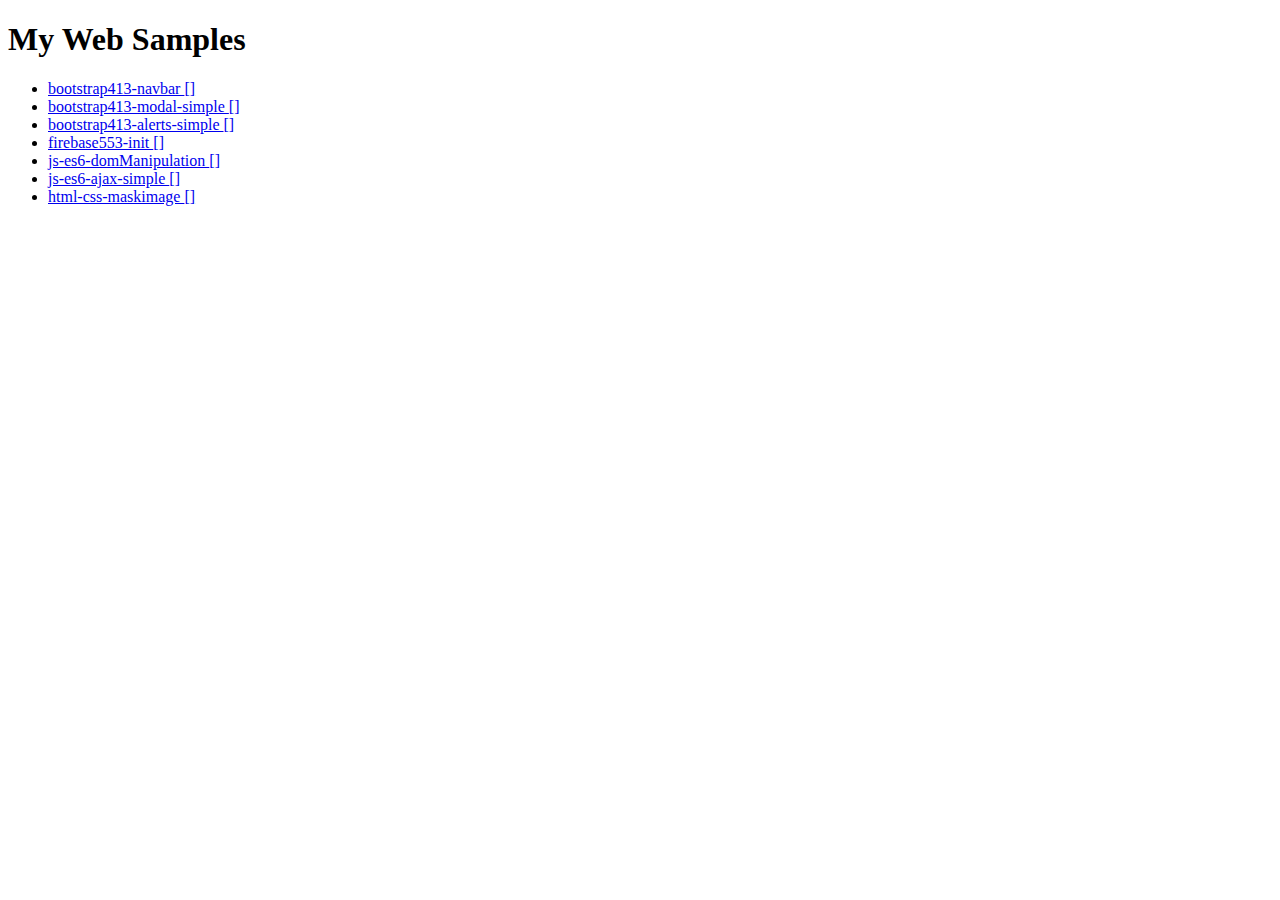
<file: index.html>
<!doctype html>
<html lang="en">
  <head>
    <!-- Required meta tags -->
    <meta charset="utf-8">
    <meta name="viewport" content="width=device-width, initial-scale=1, shrink-to-fit=no">

    <!-- Bootstrap CSS -->
    <link rel="stylesheet" href="https://stackpath.bootstrapcdn.com/bootstrap/4.1.3/css/bootstrap.min.css" integrity="sha384-MCw98/SFnGE8fJT3GXwEOngsV7Zt27NXFoaoApmYm81iuXoPkFOJwJ8ERdknLPMO" crossorigin="anonymous">

    <!-- Font Awsome -->
    <link rel="stylesheet" href="https://use.fontawesome.com/releases/v5.3.1/css/all.css" integrity="sha384-mzrmE5qonljUremFsqc01SB46JvROS7bZs3IO2EmfFsd15uHvIt+Y8vEf7N7fWAU" crossorigin="anonymous">

    <title>My Web Samples</title>
  </head>
  <body>
    <main class="container">
      <div class="text-center jumbotron">
          <h1>My Web Samples</h1>
      </div>

      <ul>
        <li>
            <a href="https://seiji13r.github.io/MyWebSamples/bootstrap413-navbar/" target="_blank">
              bootstrap413-navbar
            </a>
            <a href="https://github.com/seiji13r/MyWebSamples/tree/master/bootstrap413-navbar" target="_blank">[<i class="fab fa-github"></i>]</a>
        </li>
        <li>
            <a href="https://seiji13r.github.io/MyWebSamples/bootstrap413-modal-simple/" target="_blank">
              bootstrap413-modal-simple
            </a>
            <a href="https://github.com/seiji13r/MyWebSamples/tree/master/bootstrap413-modal-simple" target="_blank">[<i class="fab fa-github"></i>]</a>
        </li>
        <li>
            <a href="https://seiji13r.github.io/MyWebSamples/bootstrap413-alerts-simple" target="_blank">
              bootstrap413-alerts-simple
            </a>
            <a href="https://github.com/seiji13r/MyWebSamples/tree/master/bootstrap413-alerts-simplebootstrap413-alert-simple" target="_blank">[<i class="fab fa-github"></i>]</a>
        </li>
        <li>
            <a href="https://seiji13r.github.io/MyWebSamples/firebase553-init/" target="_blank">
              firebase553-init
            </a>
            <a href="https://github.com/seiji13r/MyWebSamples/tree/master/firebase553-init" target="_blank">[<i class="fab fa-github"></i>]</a>
        </li>
        <li>
            <a href="https://seiji13r.github.io/MyWebSamples/js-es6-domManipulation/" target="_blank">
              js-es6-domManipulation
            </a>
            <a href="https://github.com/seiji13r/MyWebSamples/tree/master/js-es6-domManipulation" target="_blank">[<i class="fab fa-github"></i>]</a>
        </li>
        <li>
          <a href="https://seiji13r.github.io/MyWebSamples/js-es6-ajax-simple/" target="_blank">
            js-es6-ajax-simple
          </a>
          <a href="https://github.com/seiji13r/MyWebSamples/tree/master/js-es6-ajax-simple" target="_blank">[<i class="fab fa-github"></i>]</a>
        </li>
        <li>
          <a href="https://seiji13r.github.io/MyWebSamples/html-css-maskimage/" target="_blank">
            html-css-maskimage
          </a>
          <a href="https://github.com/seiji13r/MyWebSamples/tree/master/html-css-maskimage" target="_blank">[<i class="fab fa-github"></i>]</a>
        </li>
      </ul>
    </main>

    <!-- Optional JavaScript -->
    <!-- jQuery first, then Popper.js, then Bootstrap JS -->
    <script src="https://code.jquery.com/jquery-3.3.1.slim.min.js" integrity="sha384-q8i/X+965DzO0rT7abK41JStQIAqVgRVzpbzo5smXKp4YfRvH+8abtTE1Pi6jizo" crossorigin="anonymous"></script>
    <script src="https://cdnjs.cloudflare.com/ajax/libs/popper.js/1.14.3/umd/popper.min.js" integrity="sha384-ZMP7rVo3mIykV+2+9J3UJ46jBk0WLaUAdn689aCwoqbBJiSnjAK/l8WvCWPIPm49" crossorigin="anonymous"></script>
    <script src="https://stackpath.bootstrapcdn.com/bootstrap/4.1.3/js/bootstrap.min.js" integrity="sha384-ChfqqxuZUCnJSK3+MXmPNIyE6ZbWh2IMqE241rYiqJxyMiZ6OW/JmZQ5stwEULTy" crossorigin="anonymous"></script>
  </body>
</html>
</file>
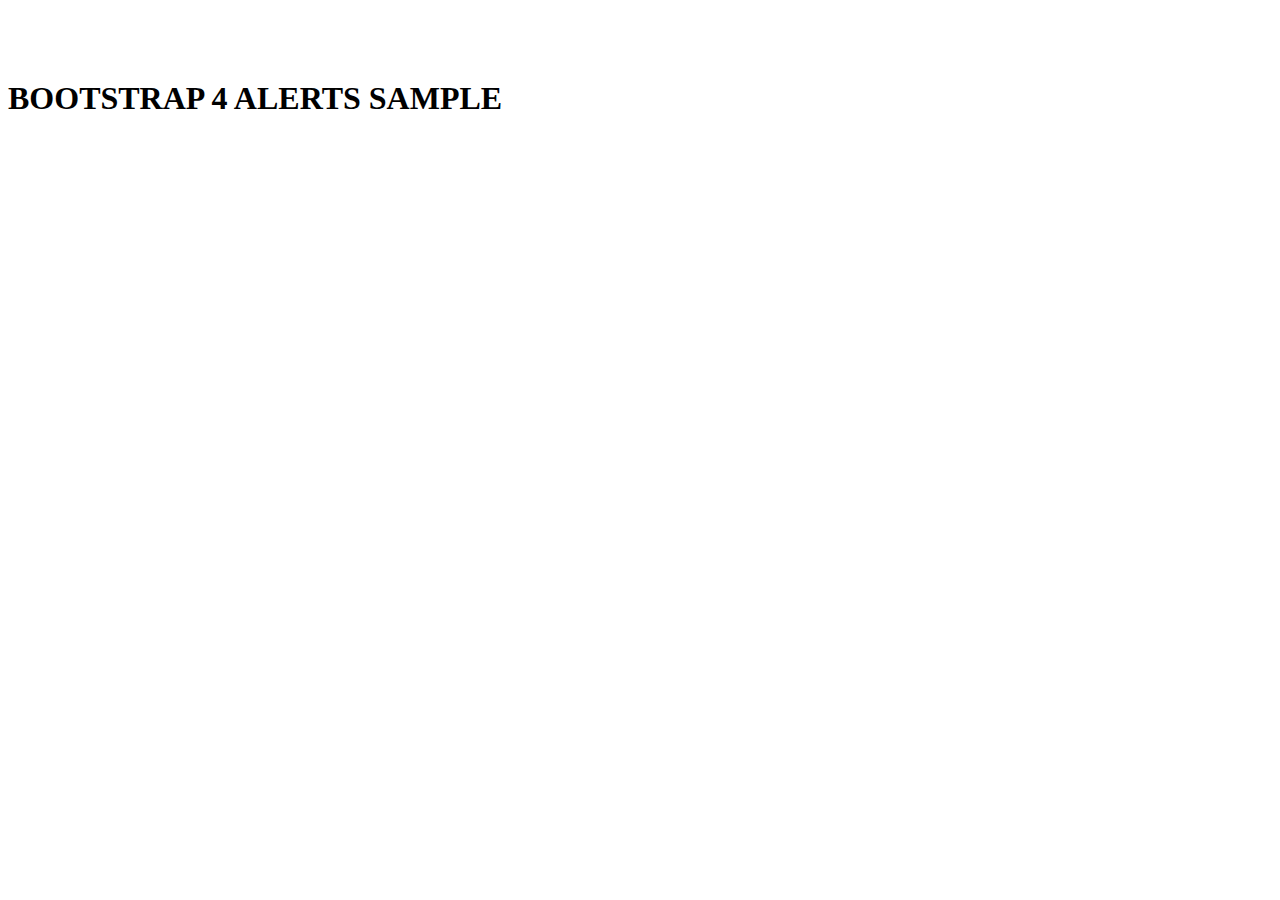
<file: bootstrap413-alerts-simple/index.html>
<!DOCTYPE html>
<html lang="en">
  <head>
    <!-- Required meta tags -->
    <meta charset="utf-8">
    <meta name="viewport" content="width=device-width, initial-scale=1, shrink-to-fit=no">

    <!-- Bootstrap CSS -->
    <link rel="stylesheet" href="https://stackpath.bootstrapcdn.com/bootstrap/4.1.3/css/bootstrap.min.css" integrity="sha384-MCw98/SFnGE8fJT3GXwEOngsV7Zt27NXFoaoApmYm81iuXoPkFOJwJ8ERdknLPMO" crossorigin="anonymous">
    <!-- Font Awsome -->
    <link rel="stylesheet" href="https://use.fontawesome.com/releases/v5.3.1/css/all.css" integrity="sha384-mzrmE5qonljUremFsqc01SB46JvROS7bZs3IO2EmfFsd15uHvIt+Y8vEf7N7fWAU" crossorigin="anonymous">
    <link rel="stylesheet" href="assets/css/style.css">
    <title>BOOTSTRAP 4 NAVBAR SAMPLE</title>
  </head>
  <body>

    <main class="container">
      <div class="jumbotron">
          <h1 class="text-center">BOOTSTRAP 4 ALERTS SAMPLE</h1>
      </div>
    </main>
    
    <!-- Optional JavaScript -->
    <!-- jQuery first, then Popper.js, then Bootstrap JS -->
    <script src="https://code.jquery.com/jquery-3.3.1.min.js" integrity="sha256-FgpCb/KJQlLNfOu91ta32o/NMZxltwRo8QtmkMRdAu8=" crossorigin="anonymous"></script>
    <script src="https://cdnjs.cloudflare.com/ajax/libs/popper.js/1.14.3/umd/popper.min.js" integrity="sha384-ZMP7rVo3mIykV+2+9J3UJ46jBk0WLaUAdn689aCwoqbBJiSnjAK/l8WvCWPIPm49" crossorigin="anonymous"></script>
    <script src="https://stackpath.bootstrapcdn.com/bootstrap/4.1.3/js/bootstrap.min.js" integrity="sha384-ChfqqxuZUCnJSK3+MXmPNIyE6ZbWh2IMqE241rYiqJxyMiZ6OW/JmZQ5stwEULTy" crossorigin="anonymous"></script>
  </body>
</html>
</file>
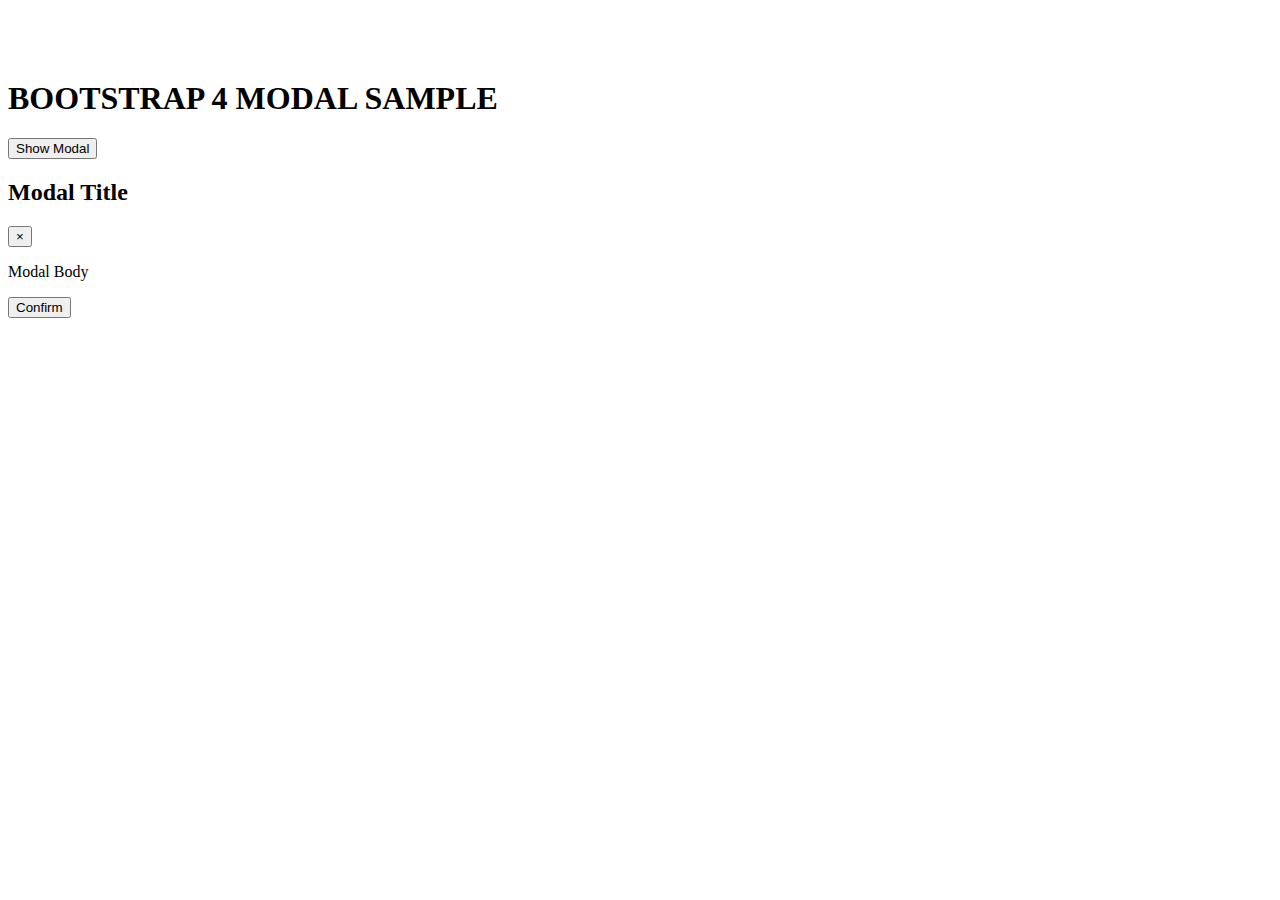
<file: bootstrap413-modal-simple/index.html>
<!DOCTYPE html>
<html lang="en">
  <head>
    <!-- Required meta tags -->
    <meta charset="utf-8">
    <meta name="viewport" content="width=device-width, initial-scale=1, shrink-to-fit=no">

    <!-- Bootstrap CSS -->
    <link rel="stylesheet" href="https://stackpath.bootstrapcdn.com/bootstrap/4.1.3/css/bootstrap.min.css" integrity="sha384-MCw98/SFnGE8fJT3GXwEOngsV7Zt27NXFoaoApmYm81iuXoPkFOJwJ8ERdknLPMO" crossorigin="anonymous">
    <!-- Font Awsome -->
    <link rel="stylesheet" href="https://use.fontawesome.com/releases/v5.3.1/css/all.css" integrity="sha384-mzrmE5qonljUremFsqc01SB46JvROS7bZs3IO2EmfFsd15uHvIt+Y8vEf7N7fWAU" crossorigin="anonymous">
    <link rel="stylesheet" href="assets/css/style.css">
    <title>BOOTSTRAP 4 NAVBAR SAMPLE</title>
  </head>
  <body>

    <main class="container">
      <div class="jumbotron">
          <h1 class="text-center">BOOTSTRAP 4 MODAL SAMPLE</h1>
      </div>
      <button type="button" class="btn btn-primary" data-toggle="modal" data-target="#myModal">Show Modal</button>
    </main>

    <div class="modal fade" id="myModal">
      <div class="modal-dialog">
        <div class="modal-content">
          <div class="modal-header">
            <h2 class="modal-title"> Modal Title</h2>
            <button type="button" class="close" data-dismiss="modal"><span>&times;</span></button>
          </div>
          <div class="modal-body">
            <p>Modal Body</p>
          </div>
          <div class="modal-footer">
            <button type="button" class="btn btn-secondary" data-dismiss="modal">Confirm</button>
          </div>
      </div>
    </div>
    
    <!-- Optional JavaScript -->
    <!-- jQuery first, then Popper.js, then Bootstrap JS -->
    <script src="https://code.jquery.com/jquery-3.3.1.min.js" integrity="sha256-FgpCb/KJQlLNfOu91ta32o/NMZxltwRo8QtmkMRdAu8=" crossorigin="anonymous"></script>
    <script src="https://cdnjs.cloudflare.com/ajax/libs/popper.js/1.14.3/umd/popper.min.js" integrity="sha384-ZMP7rVo3mIykV+2+9J3UJ46jBk0WLaUAdn689aCwoqbBJiSnjAK/l8WvCWPIPm49" crossorigin="anonymous"></script>
    <script src="https://stackpath.bootstrapcdn.com/bootstrap/4.1.3/js/bootstrap.min.js" integrity="sha384-ChfqqxuZUCnJSK3+MXmPNIyE6ZbWh2IMqE241rYiqJxyMiZ6OW/JmZQ5stwEULTy" crossorigin="anonymous"></script>
  </body>
</html>
</file>
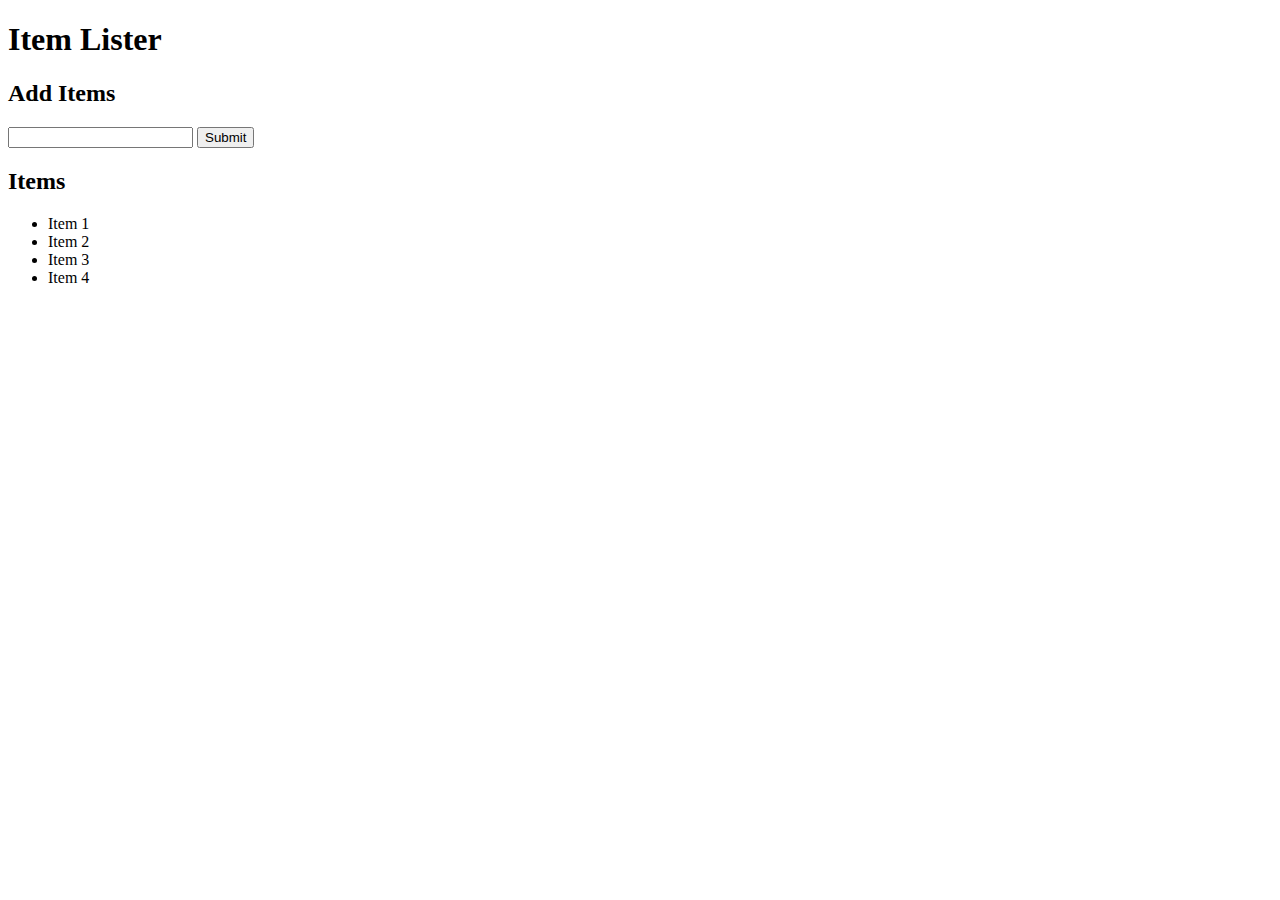
<file: js-es6-domManipulation/index.html>
<!DOCTYPE html>
<html lang="en">
<head>
  <meta charset="UTF-8">
  <meta name="viewport" content="width=device-width, initial-scale=1.0">
  <meta http-equiv="X-UA-Compatible" content="ie=edge">
  <link rel="stylesheet" href="https://maxcdn.bootstrapcdn.com/bootstrap/4.0.0-beta/css/bootstrap.min.css" integrity="sha384-/Y6pD6FV/Vv2HJnA6t+vslU6fwYXjCFtcEpHbNJ0lyAFsXTsjBbfaDjzALeQsN6M" crossorigin="anonymous">
  <title>Item Lister</title>
</head>
<body>
  <header id="main-header" class="bg-success text-white p-4 mb-3">
    <div class="container">
      <h1 id="header-title">Item Lister <span style="display:none">123</span></h1>
    </div>
  </header>
  <div class="container">
   <div id="main" class="card card-body">
    <h2 class="title">Add Items</h2>
    <form class="form-inline mb-3">
      <input type="text" class="form-control mr-2">
      <input type="submit" class="btn btn-dark" value="Submit">
    </form>
    <h2 class="title">Items</h2>
    <ul id="items" class="list-group">
      <li class="list-group-item">Item 1</li>
      <li class="list-group-item">Item 2</li>
      <li class="list-group-item">Item 3</li>
      <li class="list-group-item">Item 4</li>
    </ul>
   </div>
  </div>

  <script src="dom.js"></script>
</body>
</html>
</file>
<file: bootstrap413-alerts-simple/assets/css/style.css>
main {
    margin-top: 80px;
}
</file>
<file: bootstrap413-modal-simple/assets/css/style.css>
main {
    margin-top: 80px;
}
</file>
